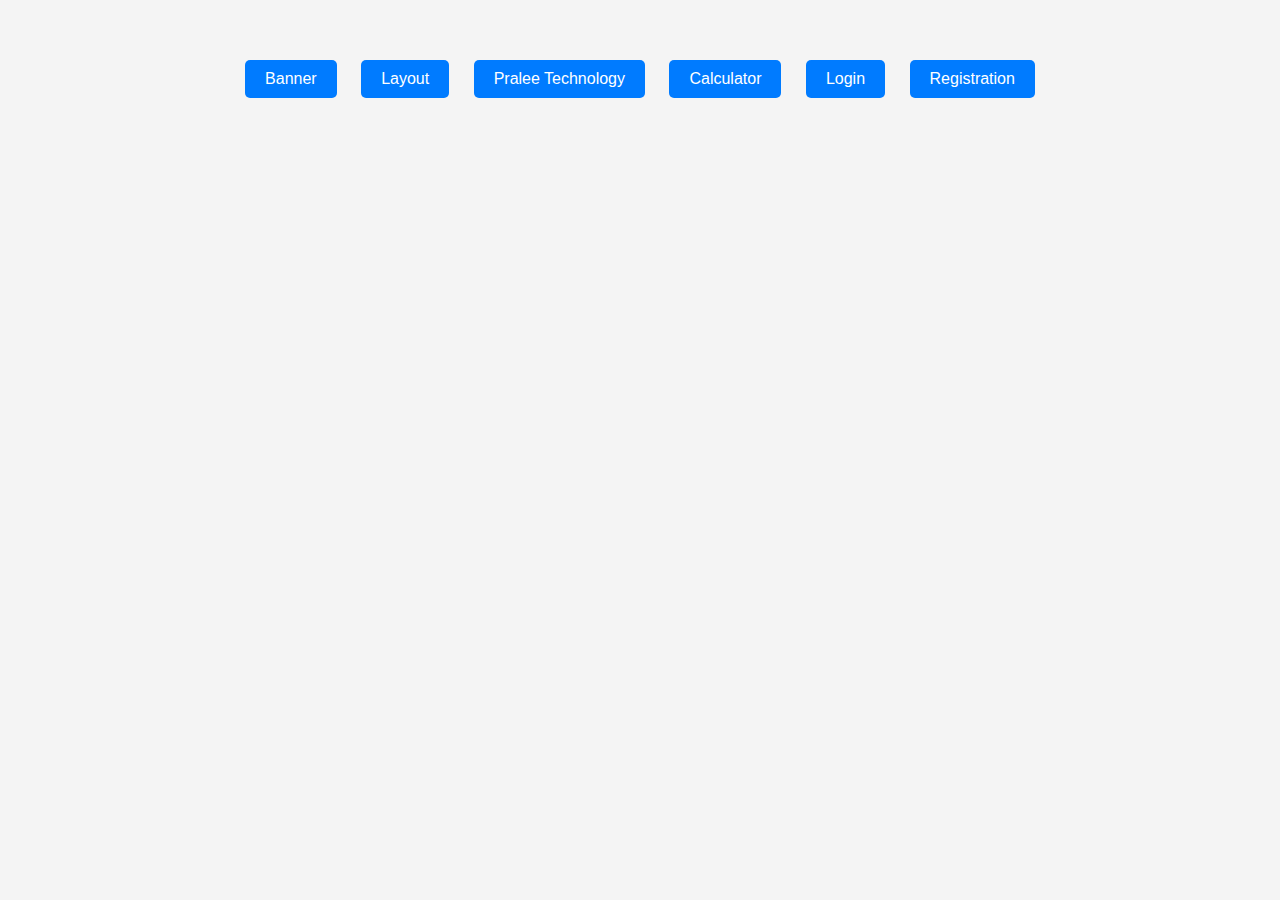
<file: index.html>
<!DOCTYPE html>
<html lang="en">

<head>
    <meta charset="UTF-8">
    <meta name="viewport" content="width=device-width, initial-scale=1.0">
    <title>All Task</title>
    <style>
        body {
            font-family: Arial, sans-serif;
            text-align: center;
            background-color: #f4f4f4;
            margin: 0;
            padding: 0;
        }

        .container {
            margin-top: 50px;
        }

        a {
            display: inline-block;
            margin: 10px;
            padding: 10px 20px;
            text-decoration: none;
            color: white;
            background-color: #007BFF;
            border-radius: 5px;
            transition: background 0.3s;
        }

        a:hover {
            background-color: #0056b3;
        }
    </style>
</head>

<body>

    <div class="container">
        <a href="1task.html">Banner</a>
        <a href="2task.html">Layout</a>
        <a href="3task.html">Pralee Technology</a>
        <a href="calculator.html">Calculator</a>
        <a href="login.html">Login</a>
        <a href="registration.html">Registration</a>
    </div>
</body>

</html>
</file>
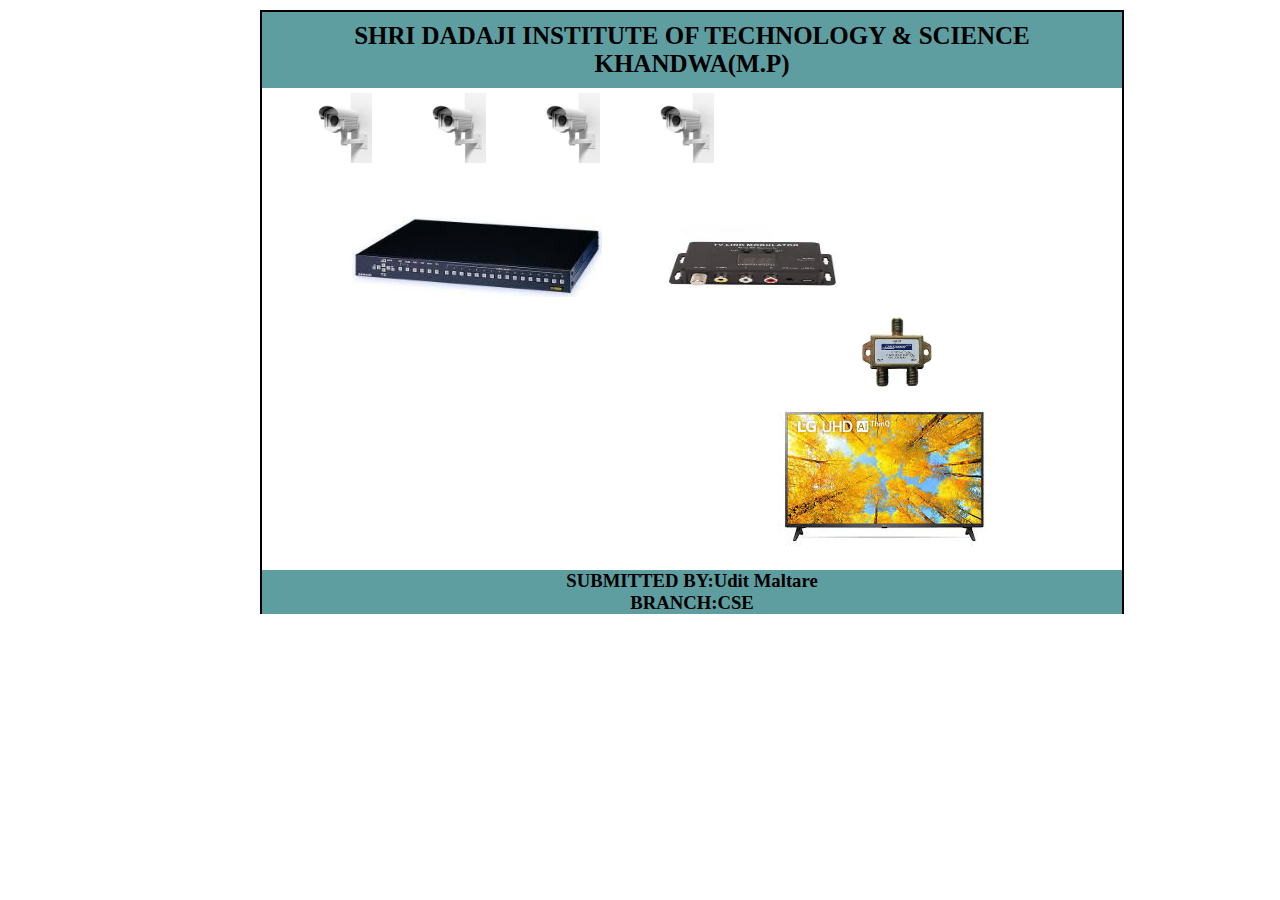
<file: 1task.html>
<!DOCTYPE html>
<html lang="en">

<head>
    <meta charset="UTF-8">
    <meta name="viewport" content="width=device-width, initial-scale=1.0">
    <link rel="stylesheet" href="1.CSS"> 
    
    <title>Document</title>
</head>

<body>
    <div class="full-screen">
        <header class="">
            <h1>SHRI DADAJI INSTITUTE OF TECHNOLOGY & SCIENCE KHANDWA(M.P)</h1>
        </header>
        <div>
            <img class="camera" src="camera.jpeg">
            <img class="camera" src="camera.jpeg">
            <img class="camera" src="camera.jpeg">
            <img class="camera" src="camera.jpeg">

        
        </div>
        <div class="multi-modulo">
            <img src="multiplexer.jpeg" height="80px" width="250px">
            <img class="modulo" height="100px" width="200px" src="modulator.jpeg">
        </div>
        <div class="ct">
            <div class="cable">
                <img src="cable.jpeg" height="70px" width="70px">
            </div>
            <div class="tv">
                <img src="tv.jpeg">
            </div>
        </div>
        <footer>
            <h3>SUBMITTED BY:Udit Maltare</h3>
            <h3>BRANCH:CSE</h3>
        </footer>
    </div>
</body>

</html>
</file>
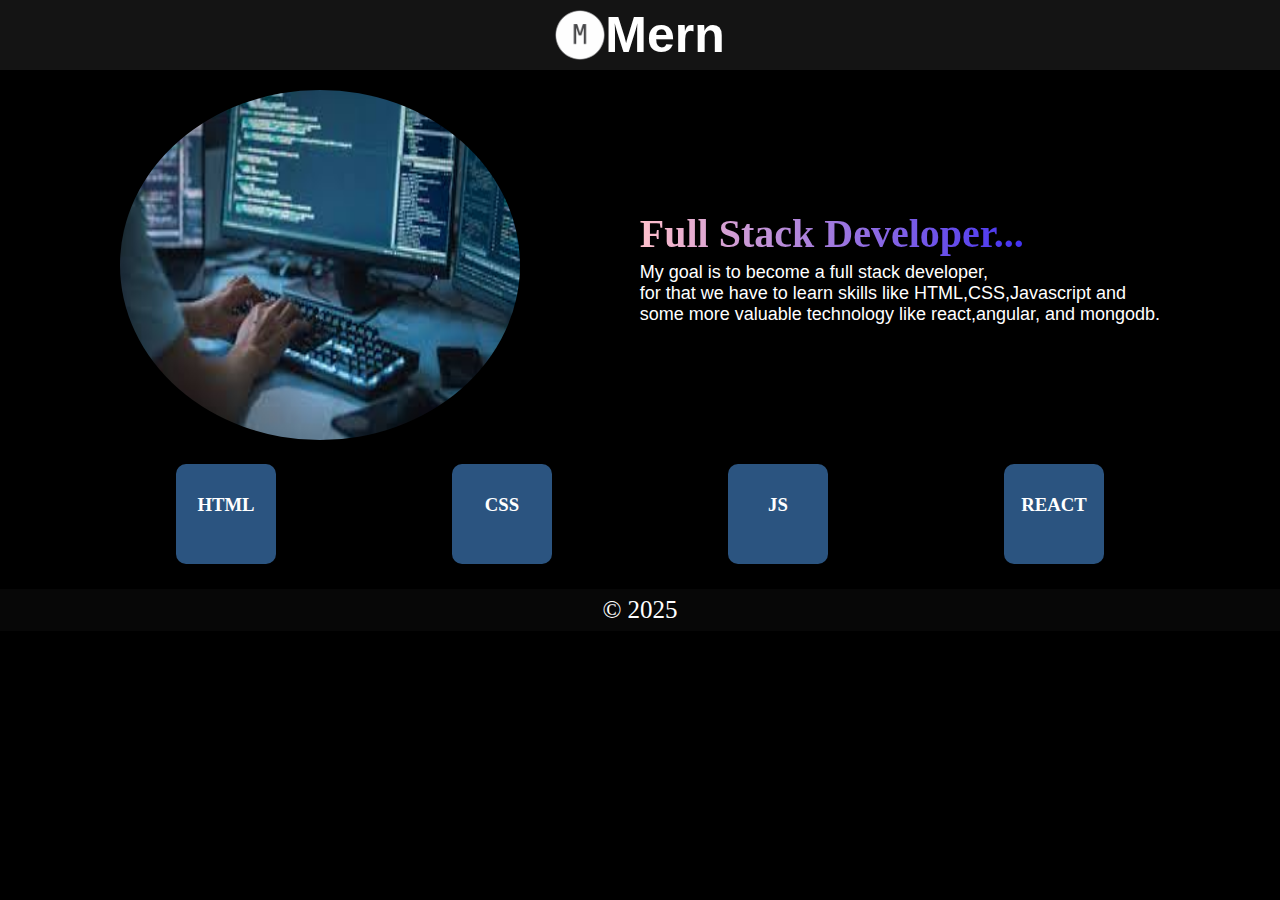
<file: 2.html>
<!DOCTYPE html>
<html lang="en">

<head>
    <meta charset="UTF-8">
    <meta name="viewport" content="width=device-width, initial-scale=1.0">
    <link rel="stylesheet" href="2.css">
    <title>Task</title>
</head>

<body>
    <div class="title">
        <img src="mern.png" width="50px" height="50px">
        <h1>Mern</h1>
    </div>
    <div class="main">
        <div class="img">
            <img src="developer.jpeg" height="350px" width="400px">
        </div>
        <div class="subtitle">
            <h2>Full Stack Developer...</h2>
            <p>
                My goal is to become a full stack developer,<br> for that we have to learn skills like
                HTML,CSS,Javascript and <br>some more valuable technology like react,angular, and mongodb.
            </p>
        </div>
    </div>
    <div class="boxes">
        <div class="box">
            <h3>HTML</h3>
        </div>
        <div class="box">
            <h3>CSS</h3>
        </div>
        <div class="box">
            <h3>JS</h3>
        </div>
        <div class="box">
            <h3>REACT</h3>
        </div>
    </div>
    <div class="footer">&copy 2025</div>
</body>

</html>
</file>
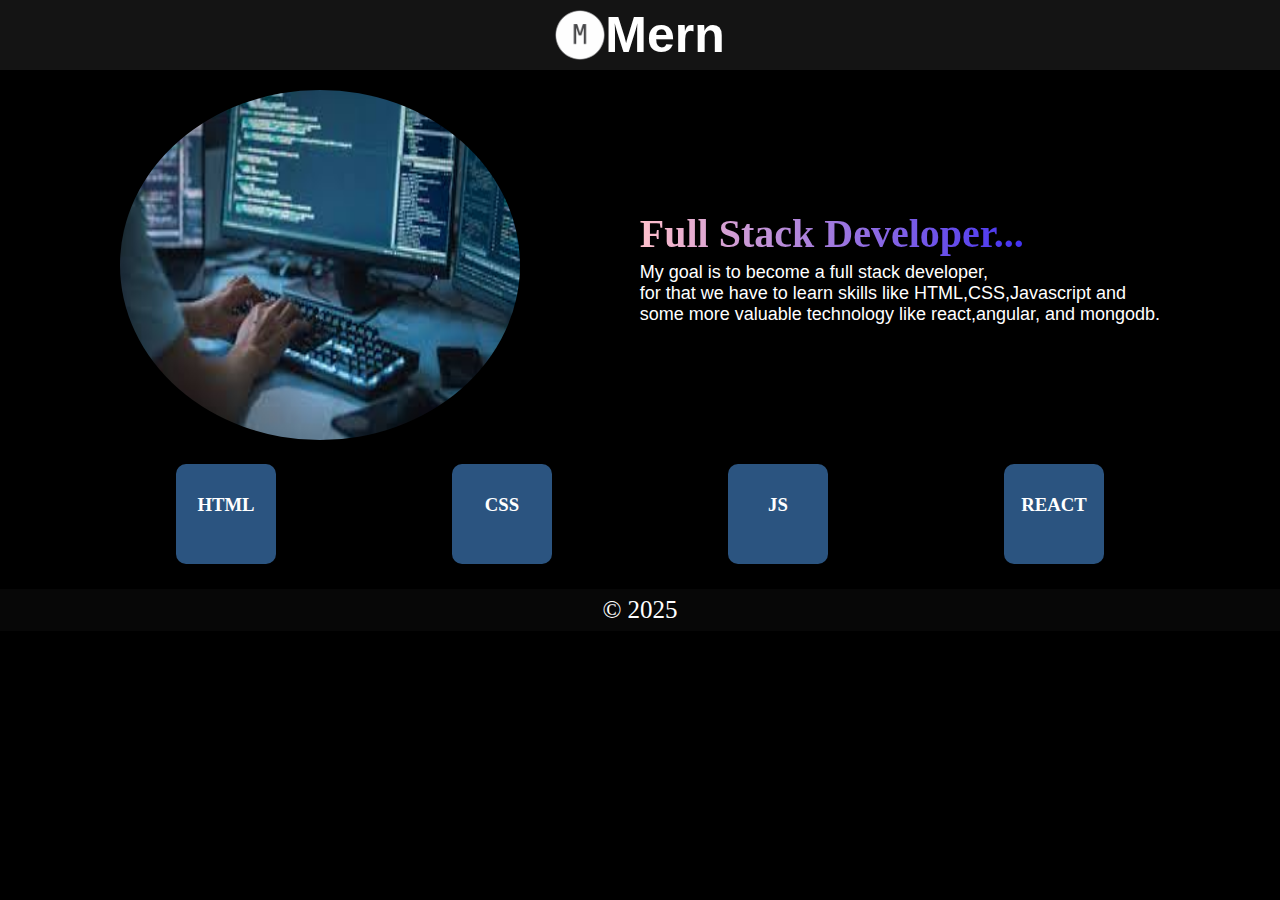
<file: 2task.html>
<!DOCTYPE html>
<html lang="en">

<head>
    <meta charset="UTF-8">
    <meta name="viewport" content="width=device-width, initial-scale=1.0">
    <link rel="stylesheet" href="2.css">
    <link rel="icon"
        href="[data-uri]">
    <title>Task layout</title>
</head>

<body>
    <div class="title">
        <img src="mern.png" width="50px" height="50px">
        <h1>Mern</h1>
    </div>
    <div class="main">
        <div class="img">
            <img src="developer.jpeg" height="350px" width="400px">
        </div>
        <div class="subtitle">
            <h2>Full Stack Developer...</h2>
            <p>
                My goal is to become a full stack developer,<br> for that we have to learn skills like
                HTML,CSS,Javascript and <br>some more valuable technology like react,angular, and mongodb.
            </p>
        </div>
    </div>
    <div class="boxes">
        <div class="box">
            <h3>HTML</h3>
        </div>
        <div class="box">
            <h3>CSS</h3>
        </div>
        <div class="box">
            <h3>JS</h3>
        </div>
        <div class="box">
            <h3>REACT</h3>
        </div>
    </div>
    <div class="footer">&copy 2025</div>
</body>

</html>
</file>
<file: 1.CSS>
* {
    margin: 0%;
    padding: 0px;
}

.full-screen {
    border: 2px solid black;
    height: 600px;
    width: 860px;
    margin-left: 260px;
    margin-top: 10px;
    transition: all 1s ease;
}

.full-screen:hover {
    transform: translateX(200px);
    box-shadow: 3px 5px 5px grey;
}

header {
    background-color: cadetblue;
    margin-bottom: 5px;
}

h1 {
    padding: 10px;
    text-align: center;
    font-size: 25px;
}

.camera {
    width: 100px;
    height: 70px;

    margin-left: 10px;
    margin-bottom: 30px;
}

.modulo {
    margin-left: 50px;
}

.multi-modulo {
    display: flex;
    margin-top: 20px;
    margin-left: 90px;

}

.ct {
    margin-right: 100px;
}

.cable {
    display: flex;
    justify-content: flex-end;
    margin-right: 90px;
}

.tv {
    display: flex;
    justify-content: flex-end;
}

footer {
    background-color: cadetblue;
    text-align: center;
}
</file>
<file: 2.css>
* {
    margin: 0;
    padding: 0;
}

body {
    background-color: black;
    color: white;
}

.title {
    display: flex;
    justify-content: center;
    align-items: center;
    text-align: center;
    background-color: rgba(21, 21, 21, 0.931);
    padding: 6px;
    font-size: 25px;
    font-family: 'Gill Sans', 'Gill Sans MT', Calibri, 'Trebuchet MS', sans-serif;
}

.main {
    display: flex;
    justify-content: space-evenly;
    align-items: center;
    margin-top: 20px;
}

img {
    border-radius: 70%;

}

h2 {
    font-size: 40px;
    font-family: 'Times New Roman', Times, serif;
    background-image: linear-gradient(to left, blue, pink);
    -webkit-text-fill-color: transparent;
    -webkit-background-clip: text;
}

p {
    font-size: 18px;
    margin-top: 5px;
    font-family: 'Franklin Gothic Medium', 'Arial Narrow', Arial, sans-serif;
}

.boxes {
    margin-top: 20px;
    display: flex;
    justify-content: space-evenly;
}

.box {
    height: 100px;
    width: 100px;

    border-radius: 10px;
    color: white;
    background-color: rgba(62, 122, 186, 0.687);
    transition: all 0.2s ease;
}


.box:hover {
    box-shadow: 2px 5px 10px 5px rgb(94, 94, 167);
    transform: scale(1.1);
}

h3 {
    text-align: center;
    font-weight: bold;
    margin-top: 30px;
}

.footer {
    text-align: center;
    background-color: rgba(8, 8, 8, 0.902);
    margin-top: 25px;
    padding: 7px;
    font-size: 25px;
}
</file>
